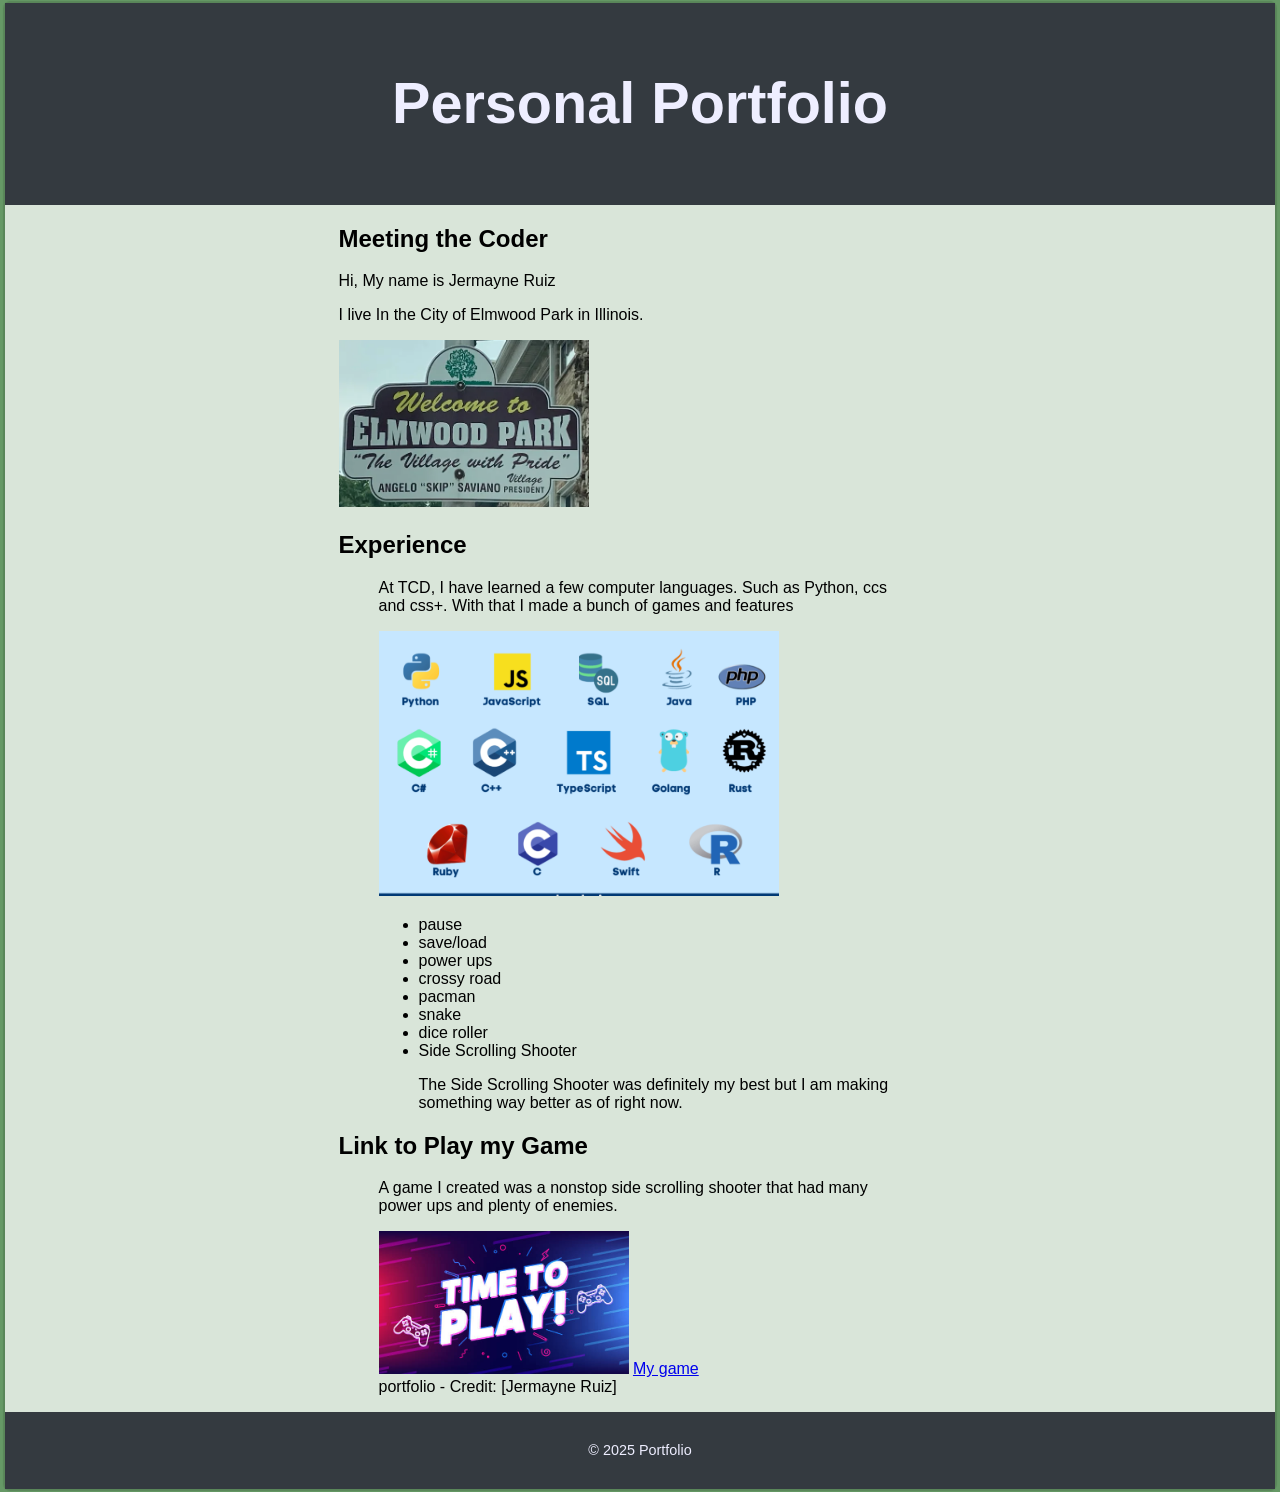
<file: index.html>
<!DOCTYPE html>
<html lang="en">
<head>
<link rel="stylesheet" href="style.css">
    <meta charset="UTF-8">
    <meta name="viewport" content="width=device-width, initial-scale=1.0">
    <title>Personal Portfolio</title>
</head>
<body>
<div id="page">
    <header>
        <h1>Personal Portfolio</h1>
    </header>

    <main>
        <section>
            <h2>Meeting the Coder</h2>
                <p>Hi, My name is Jermayne Ruiz</p>
                <p>I live In the City of Elmwood Park in Illinois.</p>
                     <img src="https://jermayne1000.github.io/portfolio/images/ep.webp" style="width: 250px; height: auto;">
        </section>
            <h2>Experience</h2>
            <figure>
                <p>At TCD, I have learned a few computer languages. Such as Python, ccs and css+. With that I made a bunch of games and features</p>
                 <img src="https://jermayne1000.github.io/portfolio/images/languages.jpg" style="width: 400px; height: auto;">
                 <ul>
            <li>pause</li>
            <li>save/load</li>
            <li>power ups</li>
            <li>crossy road</li>
            <li>pacman</li>
            <li>snake</li>
            <li>dice roller</li>
            <li>Side Scrolling Shooter</li>
                <p>The Side Scrolling Shooter was definitely my best but I am making something way better as of right now.</p>
            </figure>
            <h2>Link to Play my Game</h2>
            <figure>
                <p>A game I created was a nonstop side scrolling shooter that had many power ups and plenty of enemies.</p>
                 <img src="https://jermayne1000.github.io/portfolio/images/play.jpg" style="width: 250px; height: auto;">
               <a href="https://jermayne1000.github.io/portfolio/scroll2/" target="_blank">My game</a>
                <figcaption>portfolio - Credit: [Jermayne Ruiz]</figcaption>
            </figure>
           
        </section>
    </main>

    <footer>
        <p>&copy; 2025 Portfolio</p>
    </footer>
    </div>
</body>
</html>
</file>
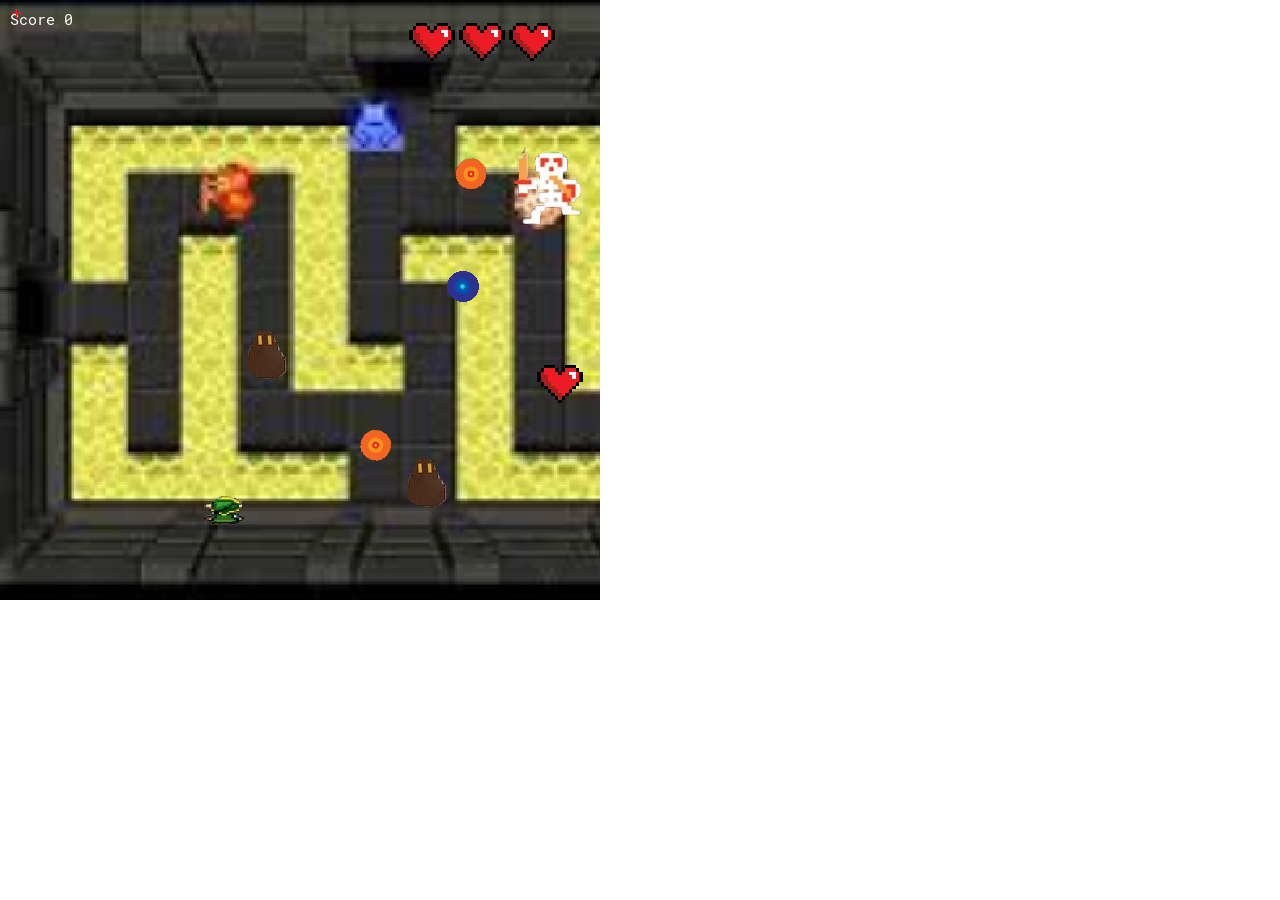
<file: scroll2/index.html>
<!DOCTYPE html>
<html lang="en">

    <!-- Custom PreHead code is injected here -->
    

    <head>
        <meta http-equiv="X-UA-Compatible" content="IE=edge" />
        <meta name="apple-mobile-web-app-capable" content="yes" />
        <meta name ="viewport" content="width=device-width, initial-scale=1.0, maximum-scale=1.0, user-scalable=0" />
        <meta name="apple-mobile-web-app-status-bar-style" content="black-translucent" />
        <meta charset="utf-8"/>

        <!-- Builtin injector for disabling cache -->
        <meta http-equiv="pragma" content="no-cache"/>

        <!-- Set the title bar of the page -->
        <title>Created with GameMaker</title>

        <!-- Custom PreStyle code is injected here -->
        

        <!-- Set the background colour of the document -->
        <style>
            body {
                background: #0;
                color: #cccccc;
                margin: 0px;
                padding: 0px;
                border: 0px;
            }

            canvas {
                image-rendering: optimizeSpeed;
                -webkit-interpolation-mode: nearest-neighbor;
                -ms-touch-action: none;
                touch-action: none;
                margin: 0px;
                padding: 0px;
                border: 0px;
            }
            :-webkit-full-screen #canvas {
                width: 100%;
                height: 100%;
            }
            :-webkit-full-screen {
                width: 100%;
                height: 100%;
            }
            
            /* Custom Runner Styles */
            div.gm4html5_div_class {
                margin: 0px;
                padding: 0px;
                border: 0px;
            }
            div.gm4html5_login {
                padding: 20px;
                position: absolute;
                border: solid 2px #000000;
                background-color: #404040;
                color:#00ff00;
                border-radius: 15px;
                box-shadow: #101010 20px 20px 40px;
            }
            div.gm4html5_cancel_button {
                float: right;
            }
            div.gm4html5_login_button {
                float: left;
            }
            div.gm4html5_login_header {
                text-align: center;
            }
            /* END - Custom Runner Styles */
            
        </style>

        <!-- Custom PostStyle code is injected here -->
        

        <!-- Builtin injector for injecting flurry analytics code -->
        
    </head>

    <!-- Custom PostHead code is injected here -->
    

    <!-- Custom PreBody code is injected here -->
    

    <body>
        <div class="gm4html5_div_class" id="gm4html5_div_id">
            
            <!-- Builtin injector for splash screen -->
            

            <!-- Create the canvas element the game draws to -->
            <canvas id="canvas" width="600" height="600" >
                <p>Your browser doesn't support HTML5 canvas.</p>
            </canvas>
        </div>

        <!-- Run the game code -->
        <script type="text/javascript" src="html5game/scroll2.js?cachebust=227011848"></script>

        <!-- Builtin injector for injecting runner path -->
        

        <script>window.onload = GameMaker_Init;</script>

        <!-- Builtin injector for injecting google analytics code -->
        

    </body>

    <!-- Custom PostBody code is injected here -->
    
</html>
</file>
<file: style.css>
body { 
    font-family: Arial, sans-serif;
    margin: 0;
    padding: 0;
    background-color: #f4f4f4;

    min-height: 100vh;
}

header {
    background: #222;
    color: white;
    text-align: center;
    padding: 20px;
    font-size: 1.8em;
    font-weight: bold;
}

nav {
    display: flex;
    justify-content: center;
    background: #444;
    padding: 10px;
}

nav a {
    color: white;
    text-decoration: none;
    margin: 0 15px;
    padding: 8px 12px;
    transition: background 0.3s, color 0.3s;
}

nav a:hover {
    background: #00bcd4;
    color: white;
    border-radius: 5px;
}

.hero {
    text-align: center;
    padding: 40px 20px;
    background-color: #f4f4f4;
}

.ep-image {
    max-height: 300px;  
    width: 90%; 
    max-width: 1000px;   
    display: block;
    margin: 0 auto 20px auto;
    border-radius: 12px;
    box-shadow: 0 4px 12px rgba(0, 0, 0, 0.2);
    object-fit: contain;  
}
px 12px rgba(0, 0, 0, 0.2);
}

.container {
    flex: 1;
    max-width: 1200px;
    margin: auto;
    padding: 20px;
    background: white;
    box-shadow: 0px 4px 10px rgba(0, 0, 0, 0.1);
    border-radius: 10px;
}

.features {
    display: flex;
    flex-wrap: wrap;
    justify-content: space-between;
    gap: 20px;
}

.feature-box {
    flex: 1;
    min-width: 300px;
    padding: 20px;
    background: white;
    box-shadow: 2px 2px 10px rgba(0, 0, 0, 0.1);
    text-align: center;
    transition: transform 0.3s ease-in-out, box-shadow 0.3s;
    border-radius: 10px;
}

.feature-box:hover {
    transform: translateY(-5px);
    box-shadow: 4px 4px 15px rgba(0, 0, 0, 0.2);
}

.feature-box h3 {
    color: #00bcd4;
    font-size: 1.4em;
}

.feature-box img {
    width: 100%;
    height: 200px;
    object-fit: cover;
    border-radius: 10px;
    margin-bottom: 10px;
}

footer {
    background: #222;
    color: white;
    text-align: center;
    padding: 10px;
    margin-top: auto;
    font-size: 0.9em;
}

@media (max-width: 768px) {
    .features {
        flex-direction: column;
    }
    
    nav {
        flex-wrap: wrap;
        justify-content: center;
    }

    nav a {
        margin: 5px;
    }
}
}
/* a wrapper around all the actual page content
    this will be centered on the page*/
html {
    box-sizing: border-box;
}
html.not-top {
    display: none;
}
*,
*:before,
*:after {
    box-sizing: inherit;
}
/*the entire body of the html page*/
body {
    margin: 0;
    background: #669966;
}
/* a wrapper around all the actual page content
    this will be centered on the page*/
#page {
    display: grid;
    grid-template-columns: 1fr 2fr 1fr;
    grid-template-rows: auto auto 1fr auto;
    grid-template-areas:
        "header header header"
        "nav nav nav"
        "left main right"
        "footer footer footer";
    grid-gap: 0px;

    margin: 3px auto;
    width: calc(100% - 10px);

    min-height: 90vh;

    background: rgba(255, 255, 255, 0.75);
    border-radius: 5px;
    box-shadow: 0px 0px 1px 2px rgba(0, 0, 0, 0.125);
}

/*--------------------------------------------------------------
# General Elements
--------------------------------------------------------------*/

/*--------------------------------------------------------------
# Modal Navigation
--------------------------------------------------------------*/

/*--------------------------------------------------------------
# Navigation
--------------------------------------------------------------*/

nav {
    grid-area: nav;
    /*
    grid-column-start: 1;
    grid-column-end: 4;
    grid-row-start: 2;
    grid-row-end: 3;
    */

    padding: 5px 1em;
    margin: 0;
    color: #ffffff;
    background-color: #003366;
}
nav ul li {
    list-style: none inside none;
}
nav ul {
    list-style: none inside none;
    padding: 0;
    margin: 0;
}
nav a {
    color: #ffffff;
}
/*--------------------------------------------------------------
# Header Area
--------------------------------------------------------------*/
/*main header div*/
header {
    grid-area: header;
    /*
    grid-column-start: 1;
    grid-column-end: 4;
    grid-row-start: 1;
    grid-row-end: 2;
    */

    margin: 0;
    min-height: 5em;
    padding: 1em;
    color: #eeeeff;
    text-align: center;
    background-color: #343a40;
}

/*--------------------------------------------------------------
# Content Area
--------------------------------------------------------------*/
main {
    grid-area: main;
    /*
    grid-column-start: 2;
    grid-column-end: 3;
    grid-row-start: 3;
    grid-row-end: 4;
    */

    padding: 0 1em;
    width: calc(100% - 2em);
    min-height: 50vh;
}

aside {
    padding: 5px;
}
aside.aside-left {
    grid-area: left;
    /*
    grid-column-start: 1;
    grid-column-end: 2;
    grid-row-start: 3;
    grid-row-end: 4;
    */
}
aside.aside-right {
    grid-area: right;
    /*
    grid-column-start: 3;
    grid-column-end: 4;
    grid-row-start: 3;
    grid-row-end: 4;
    */

    /*background-color: rgba(255, 100, 50, 0.5);*/
}
aside img {
    width: 100%;
    height: auto;
    margin: 0;
    object-fit: cover;
}
/*--------------------------------------------------------------
# Footer Area
--------------------------------------------------------------*/
/*the footer of the page*/
footer {
    grid-area: footer;
    /*
    grid-column-start: 1;
    grid-column-end: 4;
    grid-row-start: 4;
    grid-row-end: 5;
    */

    margin: 0;
    padding: 1rem 0;
    color: #eeeeff;
    text-align: center;
    background: #343a40;
}
/*--------------------------------------------------------------
# Reusable Classes
--------------------------------------------------------------*/
/*--------------------------------------------------------------
# Other
--------------------------------------------------------------*/
/*--------------------------------------------------------------
# Templates
--------------------------------------------------------------*/
/*--------------------------------------------------------------
# Media Queries
--------------------------------------------------------------*/

/* for-phone-only */
@media only screen and (max-width: 599px) {
    #page {
        display: grid;
        grid-template-columns: 100%;
        grid-template-rows: repeat(6, auto);
        grid-template-areas:
            "header"
            "nav"
            "main"
            "left"
            "right"
            "footer";
    }
}

/* for-tablet-portrait-up */
@media only screen and (min-width: 600px) {
}

/* for-tablet-portrait-only */
@media only screen and (min-width: 600px) and (max-width: 899px) {
    #page {
        display: grid;
        grid-template-columns: 50% 50%;
        grid-template-rows: repeat(5, auto);
        grid-template-areas:
            "header header"
            "nav nav"
            "main main"
            "left right"
            "footer footer";
    }
}

/* for-tablet-landscape-up */
@media only screen and (min-width: 900px) {
}

/* for-tablet-landscape-only */
@media only screen and (min-width: 900px) and (max-width: 1199px) {
}

/* for-desktop-up */
@media only screen and (min-width: 1200px) {
}

/* for-desktop-only */
@media only screen and (min-width: 1200px) and (max-width: 1799px) {
}

/* for-big-desktop-up */
@media only screen and (min-width: 1800px) {
}
</file>
